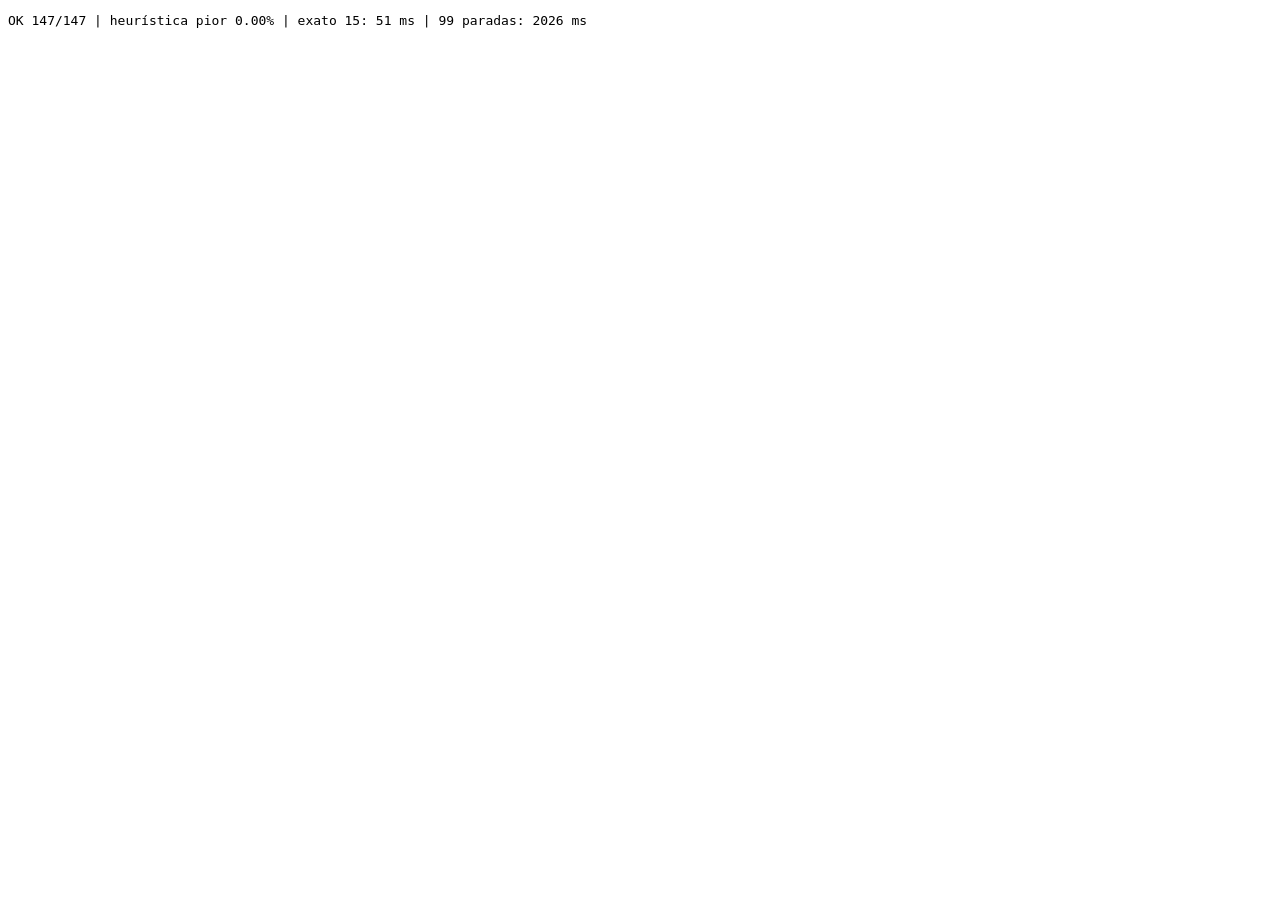
<file: testes.html>
<!doctype html>
<html lang="pt-BR">
<head><meta charset="utf-8"><title>Testes do roteirizador</title></head>
<body>
<pre id="resultado">Rodando...</pre>
<script src="dados/municipios.js"></script>
<script src="js/rotas.js"></script>
<script src="js/cidades.js"></script>
<script src="js/testes.js"></script>
</body>
</html>
</file>
